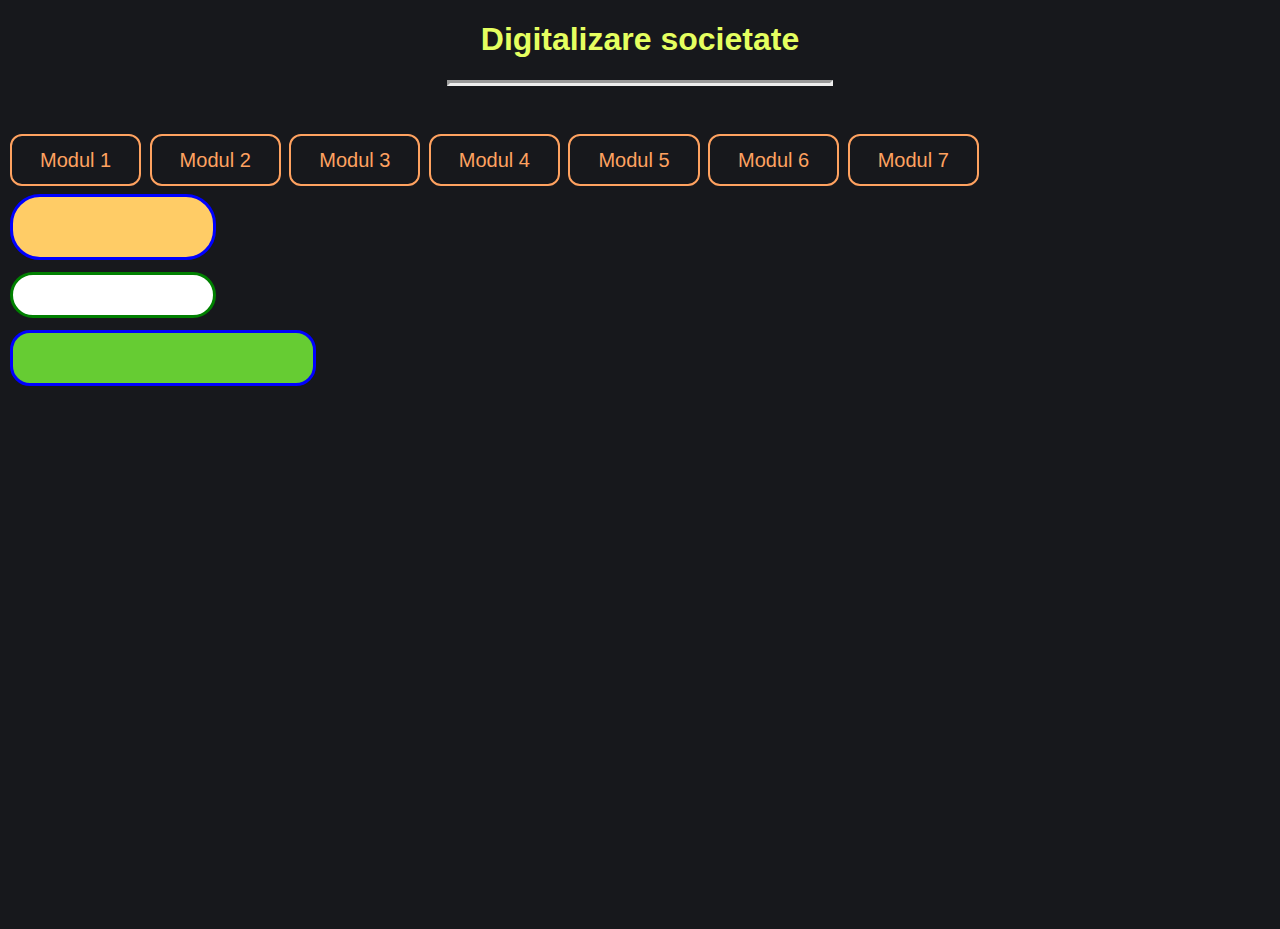
<file: Digitalizare.html>
<!DOCTYPE html>
<html>
<head>
  <title>Pagina principala</title>
  <meta charset="utf-8">
  <link rel="stylesheet" type="text/css" href="style.css">
</head>
<body>

<h1 style="text-align:center; color:#e5ff60">Digitalizare societate</h1>
<hr style="align-self: center; width: 30%; color: lightgreen; border-width: 3px  ">
<br>
<br>

<button class="raise" id="btn2" onclick="myFunction1()">Modul 1</button>
<button class="raise" id="btn4" onclick="myFunction2()">Modul 2</button>
<button class="raise" id="btn5" onclick="myFunction3()">Modul 3</button>
<button class="raise" id="btn6" onclick="myFunction4()">Modul 4</button>
<button class="raise" id="btn7" onclick="myFunction5()">Modul 5</button>
<button class="raise" id="btn8" onclick="myFunction6()">Modul 6</button>
<button class="raise" id="btn9" onclick="myFunction7()">Modul 7</button>

<br>

<p class="button0" id="demo"></p>
<br>
<p class="button1" id='demo1'></p>
<br>
<p class='button2' id='demo2'></p>

<br>
<br>
<script src="myScript.js"></script> 

</body>
</html>
</file>
<file: style.css>
.raise:hover,
.raise:focus {
  box-shadow: 0 0.5em 0.5em -0.4em var(--hover);
  -webkit-transform: translateY(-0.25em);
          transform: translateY(-0.25em);
}

.raise {
  --color: #ffa260;
  --hover: #e5ff60;
}


button {
  color: var(--color);
  -webkit-transition: 0.25s;
  transition: 0.25s;
}
button:hover, button:focus {
  border-color: var(--hover);
  color: #fff;
}

body {
  color: #fff;
  background: #17181c;
  font: 300 1em 'Fira Sans', sans-serif;
  min-height: 100vh;
/*  display: -webkit-box;
  display: flex;*/
}

button {
  background: none;
  border: 2px solid;
  font: inherit;
  line-height: 1;
/*  margin: 0.5em;*/
 /* padding: 1em 2em;*/
  padding: 14px 28px;
  text-align: center;
  text-decoration: none;
  display: inline-block;
  font-size: 20px;
  margin: 4px 2px;
  transition-duration: 0.4s;
  cursor: pointer;
  border-radius: 12px;
/*  border: 3px solid #f44336*/

}

.button0 {
  background-color: #FFCC66; /* Green */
  border: 3px solid blue;
  color: black;
  padding: 30px 100px;
  text-align: left;
  text-decoration: none;
  display: inline-block;
  font-size: 25px;
  margin: 4px 2px;
  transition-duration: 0.4s;
  cursor: pointer;
  border-radius: 30px;
}

.button1 {
  background-color: white; /* Green */
  border: 3px solid green;
  color: black;
  padding: 20px 100px;
  text-align: center;
  text-decoration: none;
  display: inline-block;
  font-size: 20px;
  margin: 4px 2px;
  transition-duration: 0.4s;
  cursor: pointer;
  border-radius: 30px;
}

.button2 {
  background-color: #66CC33; /* Green */
  border: 3px solid blue;
  color: black;
  padding: 25px 150px;
  text-align: left;
  text-decoration: none;
  display: inline-block;
  font-size: 20px;
  margin: 4px 2px;
  transition-duration: 0.4s;
  cursor: pointer;
  border-radius: 20px;
}

.button4 {
  color: #fff;
  background: #17181c;
  font: 300 1em 'Fira Sans', sans-serif;
  background: none;
  border: 5px solid;
  font: inherit;
  line-height: 1;
/*  margin: 0.5em;*/
 /* padding: 1em 2em;*/
  padding: 15px 30px;
  text-align: center;
  text-decoration: none;
  display: inline-block;
  font-size: 20px;
  margin: 4px 2px;
  transition-duration: 0.4s;
  cursor: pointer;
  border-style: outset;


/*  border: 3px solid #f44336*/

}
</file>
